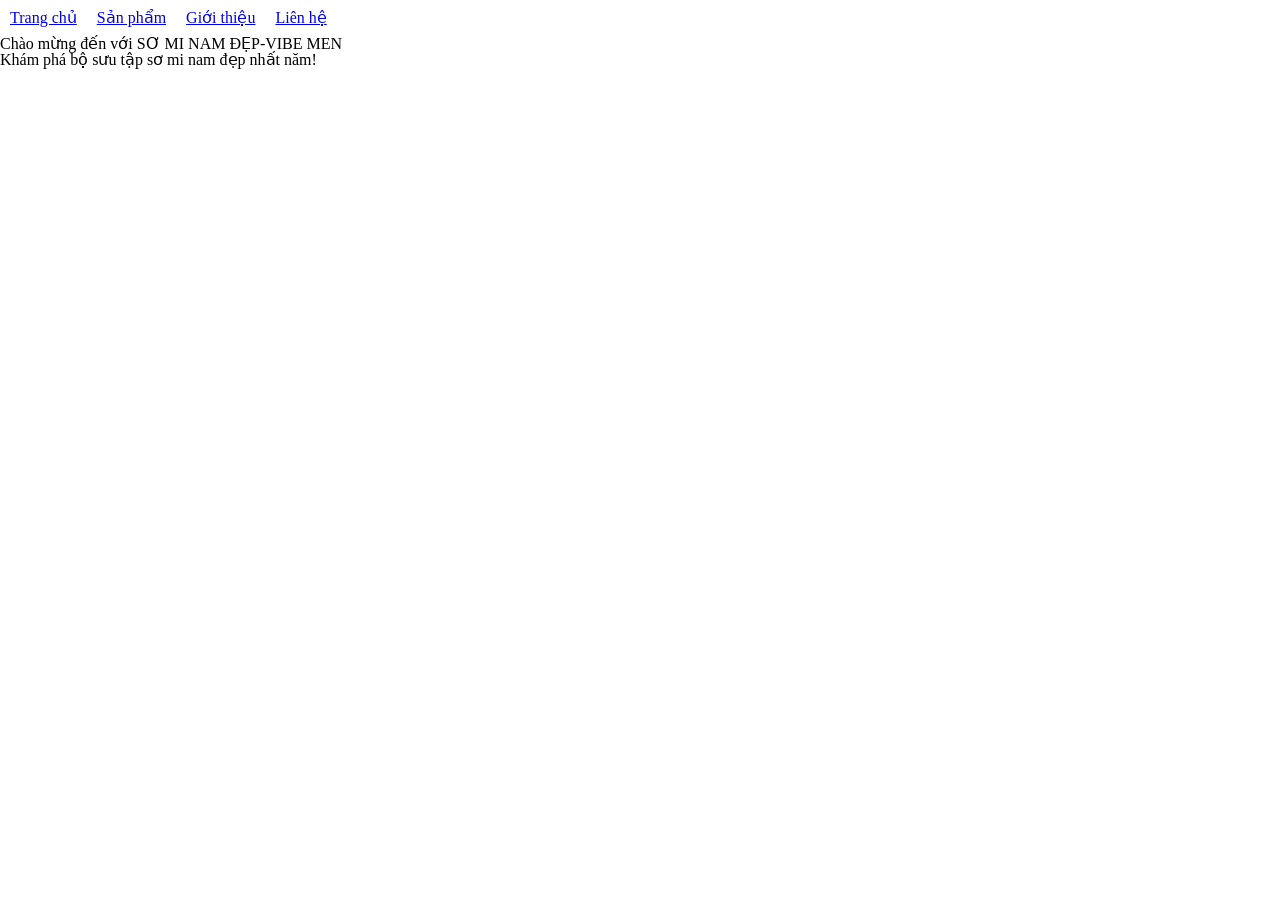
<file: index.html>
<!DOCTYPE html>
<html lang="vi">
<head>
    <meta charset="UTF-8">
    <meta name="viewport" content="width=device-width, initial-scale=1.0">
    <link rel="stylesheet" href="/css/reset.css">
     <link rel="stylesheet" href="/css/style.css">
    <title>SƠ MI NAM ĐẸP-VIBE MEN</title>
</head>
<body>
    <header>
        <nav>
            <ul class="nav_link">
                <li><a href="/index.html">Trang chủ</a></li>
                <li><a href="/moreinfo/product.html">Sản phẩm</a></li>
                <li><a href="/moreinfo/about.html">Giới thiệu</a></li>
                <li><a href="/moreinfo/contact.html">Liên hệ</a></li>
            </ul>
        </nav>
    </header>
    <main>
        <h1>Chào mừng đến với SƠ MI NAM ĐẸP-VIBE MEN</h1>
        <p>Khám phá bộ sưu tập sơ mi nam đẹp nhất năm!</p>
    </main>
</body>
</html>
</file>
<file: css/style.css>
.nav_link{
    list-style: none;
    list-style-type: none;
    display: flex;
    gap: 20px;
    padding: 10px;
}
</file>
